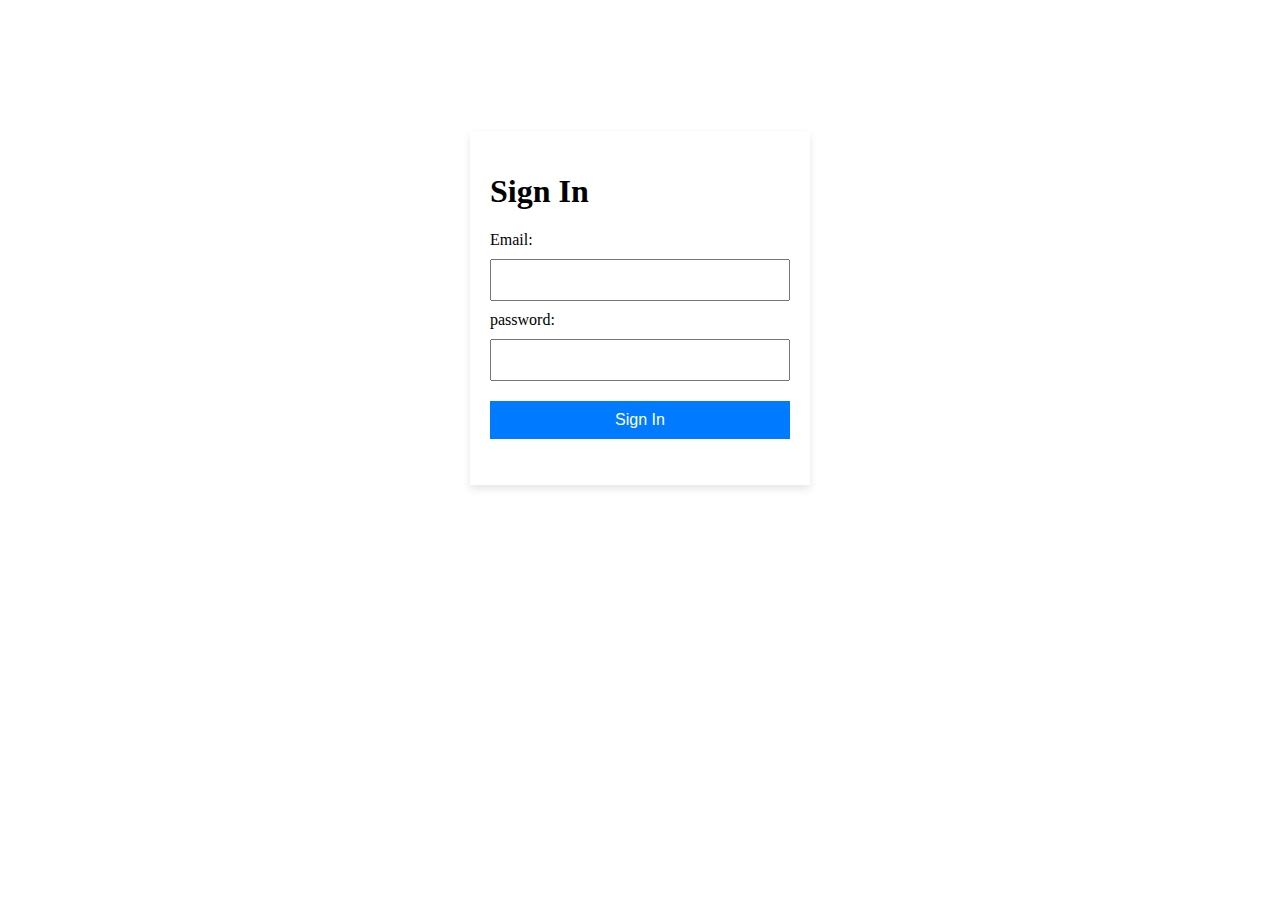
<file: index.html>
<html>
<head>
    
    <script>
        
        function check(event) {
            event.preventDefault();
            const email = document.getElementById('email').value;
            const password = document.getElementById('password').value;
            const error = document.getElementById('error');

            if (email === "ebrahim@gmail.com" && password === "1234") {
                alert("Login successful!");
                error.style.display = "none";
                window.location.href="Home.html";
            } else {
                error.textContent = "Invalid email or password. Please try again.";
                error.style.display = "block";
            }
        }
    </script>
    <title>Sign In</title>
    <style>
        body {
            display: flex;
            justify-content: center;
            align-items: center;
            height: 600px;
            
        }
        .container {
            background: #ffffff11;
            padding: 20px;
            box-shadow: 0 4px 8px rgba(0, 0, 0, 0.1);
            width: 300px;
        }
        input, button {
            width: 100%;
            margin: 10px 0;
            padding: 10px;
            font-size: 16px;
        }
        button {
            background: #007bff;
            color: #fff;
            border: none;
            
        }
        button:hover {
            background: #0056b3;
        }
       
        .error {
            color: red;
            font-size: 14px;
        }
    </style>
</head>
<body>
    <div class="container">
        <h1>Sign In</h1>
        <div id="error" class="error"></div>
        <form id="form" onsubmit="check(event)">
           Email: <input type="email" id="email"  required>
           password: <input type="password" id="password" required>
            <button type="submit">Sign In</button><br>
            
        </form>
    </div>
</body>
</html>
</file>
